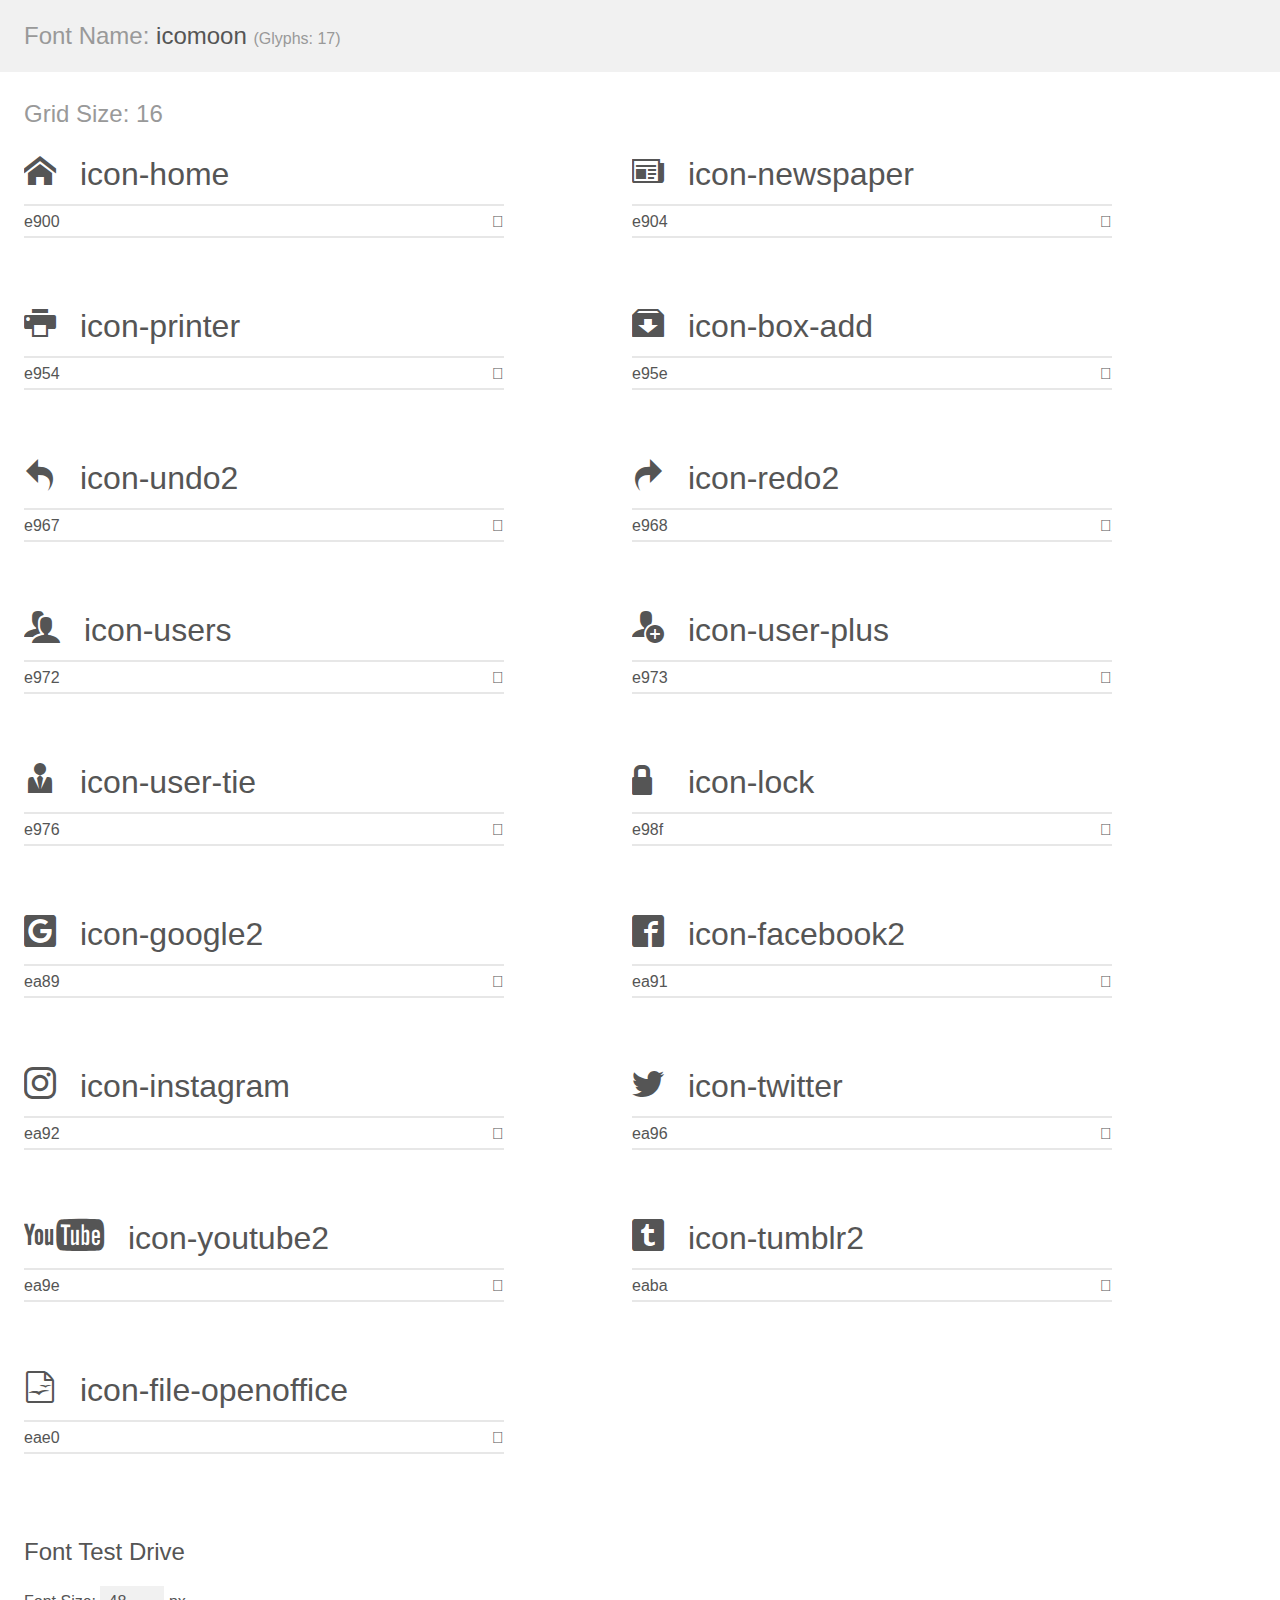
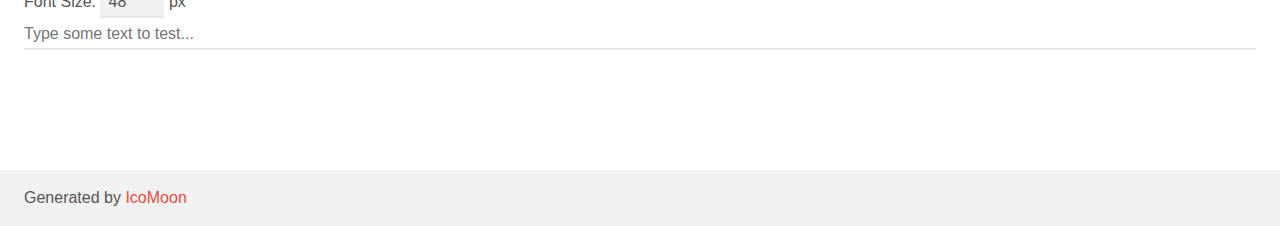
<file: icomoon/demo.html>
<!doctype html>
<html>
<head>
    <meta charset="utf-8">
    <title>IcoMoon Demo</title>
    <meta name="description" content="An Icon Font Generated By IcoMoon.io">
    <meta name="viewport" content="width=device-width, initial-scale=1">
    <link rel="stylesheet" href="demo-files/demo.css">
    <link rel="stylesheet" href="style.css"></head>
<body>
    <div class="bgc1 clearfix">
        <h1 class="mhmm mvm"><span class="fgc1">Font Name:</span> icomoon <small class="fgc1">(Glyphs:&nbsp;17)</small></h1>
    </div>
    <div class="clearfix mhl ptl">
        <h1 class="mvm mtn fgc1">Grid Size: 16</h1>
        <div class="glyph fs1">
            <div class="clearfix bshadow0 pbs">
                <span class="icon-home">
                
                </span>
                <span class="mls"> icon-home</span>
            </div>
            <fieldset class="fs0 size1of1 clearfix hidden-false">
                <input type="text" readonly value="e900" class="unit size1of2" />
                <input type="text" maxlength="1" readonly value="&#xe900;" class="unitRight size1of2 talign-right" />
            </fieldset>
            <div class="fs0 bshadow0 clearfix hidden-true">
                <span class="unit pvs fgc1">liga: </span>
                <input type="text" readonly value="home, house" class="liga unitRight" />
            </div>
        </div>
        <div class="glyph fs1">
            <div class="clearfix bshadow0 pbs">
                <span class="icon-newspaper">
                
                </span>
                <span class="mls"> icon-newspaper</span>
            </div>
            <fieldset class="fs0 size1of1 clearfix hidden-false">
                <input type="text" readonly value="e904" class="unit size1of2" />
                <input type="text" maxlength="1" readonly value="&#xe904;" class="unitRight size1of2 talign-right" />
            </fieldset>
            <div class="fs0 bshadow0 clearfix hidden-true">
                <span class="unit pvs fgc1">liga: </span>
                <input type="text" readonly value="newspaper, news" class="liga unitRight" />
            </div>
        </div>
        <div class="glyph fs1">
            <div class="clearfix bshadow0 pbs">
                <span class="icon-printer">
                
                </span>
                <span class="mls"> icon-printer</span>
            </div>
            <fieldset class="fs0 size1of1 clearfix hidden-false">
                <input type="text" readonly value="e954" class="unit size1of2" />
                <input type="text" maxlength="1" readonly value="&#xe954;" class="unitRight size1of2 talign-right" />
            </fieldset>
            <div class="fs0 bshadow0 clearfix hidden-true">
                <span class="unit pvs fgc1">liga: </span>
                <input type="text" readonly value="printer, print" class="liga unitRight" />
            </div>
        </div>
        <div class="glyph fs1">
            <div class="clearfix bshadow0 pbs">
                <span class="icon-box-add">
                
                </span>
                <span class="mls"> icon-box-add</span>
            </div>
            <fieldset class="fs0 size1of1 clearfix hidden-false">
                <input type="text" readonly value="e95e" class="unit size1of2" />
                <input type="text" maxlength="1" readonly value="&#xe95e;" class="unitRight size1of2 talign-right" />
            </fieldset>
            <div class="fs0 bshadow0 clearfix hidden-true">
                <span class="unit pvs fgc1">liga: </span>
                <input type="text" readonly value="box-add, box3" class="liga unitRight" />
            </div>
        </div>
        <div class="glyph fs1">
            <div class="clearfix bshadow0 pbs">
                <span class="icon-undo2">
                
                </span>
                <span class="mls"> icon-undo2</span>
            </div>
            <fieldset class="fs0 size1of1 clearfix hidden-false">
                <input type="text" readonly value="e967" class="unit size1of2" />
                <input type="text" maxlength="1" readonly value="&#xe967;" class="unitRight size1of2 talign-right" />
            </fieldset>
            <div class="fs0 bshadow0 clearfix hidden-true">
                <span class="unit pvs fgc1">liga: </span>
                <input type="text" readonly value="undo2, left" class="liga unitRight" />
            </div>
        </div>
        <div class="glyph fs1">
            <div class="clearfix bshadow0 pbs">
                <span class="icon-redo2">
                
                </span>
                <span class="mls"> icon-redo2</span>
            </div>
            <fieldset class="fs0 size1of1 clearfix hidden-false">
                <input type="text" readonly value="e968" class="unit size1of2" />
                <input type="text" maxlength="1" readonly value="&#xe968;" class="unitRight size1of2 talign-right" />
            </fieldset>
            <div class="fs0 bshadow0 clearfix hidden-true">
                <span class="unit pvs fgc1">liga: </span>
                <input type="text" readonly value="redo2, right" class="liga unitRight" />
            </div>
        </div>
        <div class="glyph fs1">
            <div class="clearfix bshadow0 pbs">
                <span class="icon-users">
                
                </span>
                <span class="mls"> icon-users</span>
            </div>
            <fieldset class="fs0 size1of1 clearfix hidden-false">
                <input type="text" readonly value="e972" class="unit size1of2" />
                <input type="text" maxlength="1" readonly value="&#xe972;" class="unitRight size1of2 talign-right" />
            </fieldset>
            <div class="fs0 bshadow0 clearfix hidden-true">
                <span class="unit pvs fgc1">liga: </span>
                <input type="text" readonly value="users, group" class="liga unitRight" />
            </div>
        </div>
        <div class="glyph fs1">
            <div class="clearfix bshadow0 pbs">
                <span class="icon-user-plus">
                
                </span>
                <span class="mls"> icon-user-plus</span>
            </div>
            <fieldset class="fs0 size1of1 clearfix hidden-false">
                <input type="text" readonly value="e973" class="unit size1of2" />
                <input type="text" maxlength="1" readonly value="&#xe973;" class="unitRight size1of2 talign-right" />
            </fieldset>
            <div class="fs0 bshadow0 clearfix hidden-true">
                <span class="unit pvs fgc1">liga: </span>
                <input type="text" readonly value="user-plus, user2" class="liga unitRight" />
            </div>
        </div>
        <div class="glyph fs1">
            <div class="clearfix bshadow0 pbs">
                <span class="icon-user-tie">
                
                </span>
                <span class="mls"> icon-user-tie</span>
            </div>
            <fieldset class="fs0 size1of1 clearfix hidden-false">
                <input type="text" readonly value="e976" class="unit size1of2" />
                <input type="text" maxlength="1" readonly value="&#xe976;" class="unitRight size1of2 talign-right" />
            </fieldset>
            <div class="fs0 bshadow0 clearfix hidden-true">
                <span class="unit pvs fgc1">liga: </span>
                <input type="text" readonly value="user-tie, user5" class="liga unitRight" />
            </div>
        </div>
        <div class="glyph fs1">
            <div class="clearfix bshadow0 pbs">
                <span class="icon-lock">
                
                </span>
                <span class="mls"> icon-lock</span>
            </div>
            <fieldset class="fs0 size1of1 clearfix hidden-false">
                <input type="text" readonly value="e98f" class="unit size1of2" />
                <input type="text" maxlength="1" readonly value="&#xe98f;" class="unitRight size1of2 talign-right" />
            </fieldset>
            <div class="fs0 bshadow0 clearfix hidden-true">
                <span class="unit pvs fgc1">liga: </span>
                <input type="text" readonly value="lock, secure" class="liga unitRight" />
            </div>
        </div>
        <div class="glyph fs1">
            <div class="clearfix bshadow0 pbs">
                <span class="icon-google2">
                
                </span>
                <span class="mls"> icon-google2</span>
            </div>
            <fieldset class="fs0 size1of1 clearfix hidden-false">
                <input type="text" readonly value="ea89" class="unit size1of2" />
                <input type="text" maxlength="1" readonly value="&#xea89;" class="unitRight size1of2 talign-right" />
            </fieldset>
            <div class="fs0 bshadow0 clearfix hidden-true">
                <span class="unit pvs fgc1">liga: </span>
                <input type="text" readonly value="google2, brand3" class="liga unitRight" />
            </div>
        </div>
        <div class="glyph fs1">
            <div class="clearfix bshadow0 pbs">
                <span class="icon-facebook2">
                
                </span>
                <span class="mls"> icon-facebook2</span>
            </div>
            <fieldset class="fs0 size1of1 clearfix hidden-false">
                <input type="text" readonly value="ea91" class="unit size1of2" />
                <input type="text" maxlength="1" readonly value="&#xea91;" class="unitRight size1of2 talign-right" />
            </fieldset>
            <div class="fs0 bshadow0 clearfix hidden-true">
                <span class="unit pvs fgc1">liga: </span>
                <input type="text" readonly value="facebook2, brand11" class="liga unitRight" />
            </div>
        </div>
        <div class="glyph fs1">
            <div class="clearfix bshadow0 pbs">
                <span class="icon-instagram">
                
                </span>
                <span class="mls"> icon-instagram</span>
            </div>
            <fieldset class="fs0 size1of1 clearfix hidden-false">
                <input type="text" readonly value="ea92" class="unit size1of2" />
                <input type="text" maxlength="1" readonly value="&#xea92;" class="unitRight size1of2 talign-right" />
            </fieldset>
            <div class="fs0 bshadow0 clearfix hidden-true">
                <span class="unit pvs fgc1">liga: </span>
                <input type="text" readonly value="instagram, brand12" class="liga unitRight" />
            </div>
        </div>
        <div class="glyph fs1">
            <div class="clearfix bshadow0 pbs">
                <span class="icon-twitter">
                
                </span>
                <span class="mls"> icon-twitter</span>
            </div>
            <fieldset class="fs0 size1of1 clearfix hidden-false">
                <input type="text" readonly value="ea96" class="unit size1of2" />
                <input type="text" maxlength="1" readonly value="&#xea96;" class="unitRight size1of2 talign-right" />
            </fieldset>
            <div class="fs0 bshadow0 clearfix hidden-true">
                <span class="unit pvs fgc1">liga: </span>
                <input type="text" readonly value="twitter, brand16" class="liga unitRight" />
            </div>
        </div>
        <div class="glyph fs1">
            <div class="clearfix bshadow0 pbs">
                <span class="icon-youtube2">
                
                </span>
                <span class="mls"> icon-youtube2</span>
            </div>
            <fieldset class="fs0 size1of1 clearfix hidden-false">
                <input type="text" readonly value="ea9e" class="unit size1of2" />
                <input type="text" maxlength="1" readonly value="&#xea9e;" class="unitRight size1of2 talign-right" />
            </fieldset>
            <div class="fs0 bshadow0 clearfix hidden-true">
                <span class="unit pvs fgc1">liga: </span>
                <input type="text" readonly value="youtube2, brand22" class="liga unitRight" />
            </div>
        </div>
        <div class="glyph fs1">
            <div class="clearfix bshadow0 pbs">
                <span class="icon-tumblr2">
                
                </span>
                <span class="mls"> icon-tumblr2</span>
            </div>
            <fieldset class="fs0 size1of1 clearfix hidden-false">
                <input type="text" readonly value="eaba" class="unit size1of2" />
                <input type="text" maxlength="1" readonly value="&#xeaba;" class="unitRight size1of2 talign-right" />
            </fieldset>
            <div class="fs0 bshadow0 clearfix hidden-true">
                <span class="unit pvs fgc1">liga: </span>
                <input type="text" readonly value="tumblr2, brand50" class="liga unitRight" />
            </div>
        </div>
        <div class="glyph fs1">
            <div class="clearfix bshadow0 pbs">
                <span class="icon-file-openoffice">
                
                </span>
                <span class="mls"> icon-file-openoffice</span>
            </div>
            <fieldset class="fs0 size1of1 clearfix hidden-false">
                <input type="text" readonly value="eae0" class="unit size1of2" />
                <input type="text" maxlength="1" readonly value="&#xeae0;" class="unitRight size1of2 talign-right" />
            </fieldset>
            <div class="fs0 bshadow0 clearfix hidden-true">
                <span class="unit pvs fgc1">liga: </span>
                <input type="text" readonly value="file-openoffice, file11" class="liga unitRight" />
            </div>
        </div>
    </div>

    <!--[if gt IE 8]><!-->
    <div class="mhl clearfix mbl">
        <h1>Font Test Drive</h1>
        <label>
            Font Size: <input id="fontSize" type="number" class="textbox0 mbm"
            min="8" value="48" />
            px
        </label>
        <input id="testText" type="text" class="phl size1of1 mvl"
        placeholder="Type some text to test..." value=""/>
        <div id="testDrive" class="icon-">&nbsp;
        </div>
    </div>
    <!--<![endif]-->
    <div class="bgc1 clearfix">
        <p class="mhl">Generated by <a href="https://icomoon.io/app">IcoMoon</a></p>
    </div>

    <script src="demo-files/demo.js"></script>
</body>
</html>
</file>
<file: icomoon/demo-files/demo.css>
body {
  padding: 0;
  margin: 0;
  font-family: sans-serif;
  font-size: 1em;
  line-height: 1.5;
  color: #555;
  background: #fff;
}
h1 {
  font-size: 1.5em;
  font-weight: normal;
}
small {
  font-size: .66666667em;
}
a {
  color: #e74c3c;
  text-decoration: none;
}
a:hover, a:focus {
  box-shadow: 0 1px #e74c3c;
}
.bshadow0, input {
  box-shadow: inset 0 -2px #e7e7e7;
}
input:hover {
  box-shadow: inset 0 -2px #ccc;
}
input, fieldset {
  font-family: sans-serif;
  font-size: 1em;
  margin: 0;
  padding: 0;
  border: 0;
}
input {
  color: inherit;
  line-height: 1.5;
  height: 1.5em;
  padding: .25em 0;
}
input:focus {
  outline: none;
  box-shadow: inset 0 -2px #449fdb;
}
.glyph {
  font-size: 16px;
  width: 15em;
  padding-bottom: 1em;
  margin-right: 4em;
  margin-bottom: 1em;
  float: left;
  overflow: hidden;
}
.liga {
  width: 80%;
  width: calc(100% - 2.5em);
}
.talign-right {
  text-align: right;
}
.talign-center {
  text-align: center;
}
.bgc1 {
  background: #f1f1f1;
}
.fgc1 {
  color: #999;
}
.fgc0 {
  color: #000;
}
p {
  margin-top: 1em;
  margin-bottom: 1em;
}
.mvm {
  margin-top: .75em;
  margin-bottom: .75em;
}
.mtn {
  margin-top: 0;
}
.mtl, .mal {
  margin-top: 1.5em;
}
.mbl, .mal {
  margin-bottom: 1.5em;
}
.mal, .mhl {
  margin-left: 1.5em;
  margin-right: 1.5em;
}
.mhmm {
  margin-left: 1em;
  margin-right: 1em;
}
.mls {
  margin-left: .25em;
}
.ptl {
  padding-top: 1.5em;
}
.pbs, .pvs {
  padding-bottom: .25em;
}
.pvs, .pts {
  padding-top: .25em;
}
.unit {
  float: left;
}
.unitRight {
  float: right;
}
.size1of2 {
  width: 50%;
}
.size1of1 {
  width: 100%;
}
.clearfix:before, .clearfix:after {
  content: " ";
  display: table;
}
.clearfix:after {
  clear: both;
}
.hidden-true {
  display: none;
}
.textbox0 {
  width: 3em;
  background: #f1f1f1;
  padding: .25em .5em;
  line-height: 1.5;
  height: 1.5em;
}
#testDrive {
  display: block;
  padding-top: 24px;
  line-height: 1.5;
}
.fs0 {
  font-size: 16px;
}
.fs1 {
  font-size: 32px;
}
</file>
<file: icomoon/style.css>
@font-face {
  font-family: 'icomoon';
  src:  url('fonts/icomoon.eot?5g9oiz');
  src:  url('fonts/icomoon.eot?5g9oiz#iefix') format('embedded-opentype'),
    url('fonts/icomoon.ttf?5g9oiz') format('truetype'),
    url('fonts/icomoon.woff?5g9oiz') format('woff'),
    url('fonts/icomoon.svg?5g9oiz#icomoon') format('svg');
  font-weight: normal;
  font-style: normal;
}

[class^="icon-"], [class*=" icon-"] {
  /* use !important to prevent issues with browser extensions that change fonts */
  font-family: 'icomoon' !important;
  speak: none;
  font-style: normal;
  font-weight: normal;
  font-variant: normal;
  text-transform: none;
  line-height: 1;

  /* Better Font Rendering =========== */
  -webkit-font-smoothing: antialiased;
  -moz-osx-font-smoothing: grayscale;
}

.icon-home:before {
  content: "\e900";
}
.icon-newspaper:before {
  content: "\e904";
}
.icon-printer:before {
  content: "\e954";
}
.icon-box-add:before {
  content: "\e95e";
}
.icon-undo2:before {
  content: "\e967";
}
.icon-redo2:before {
  content: "\e968";
}
.icon-users:before {
  content: "\e972";
}
.icon-user-plus:before {
  content: "\e973";
}
.icon-user-tie:before {
  content: "\e976";
}
.icon-lock:before {
  content: "\e98f";
}
.icon-google2:before {
  content: "\ea89";
}
.icon-facebook2:before {
  content: "\ea91";
}
.icon-instagram:before {
  content: "\ea92";
}
.icon-twitter:before {
  content: "\ea96";
}
.icon-youtube2:before {
  content: "\ea9e";
}
.icon-tumblr2:before {
  content: "\eaba";
}
.icon-file-openoffice:before {
  content: "\eae0";
}
</file>
